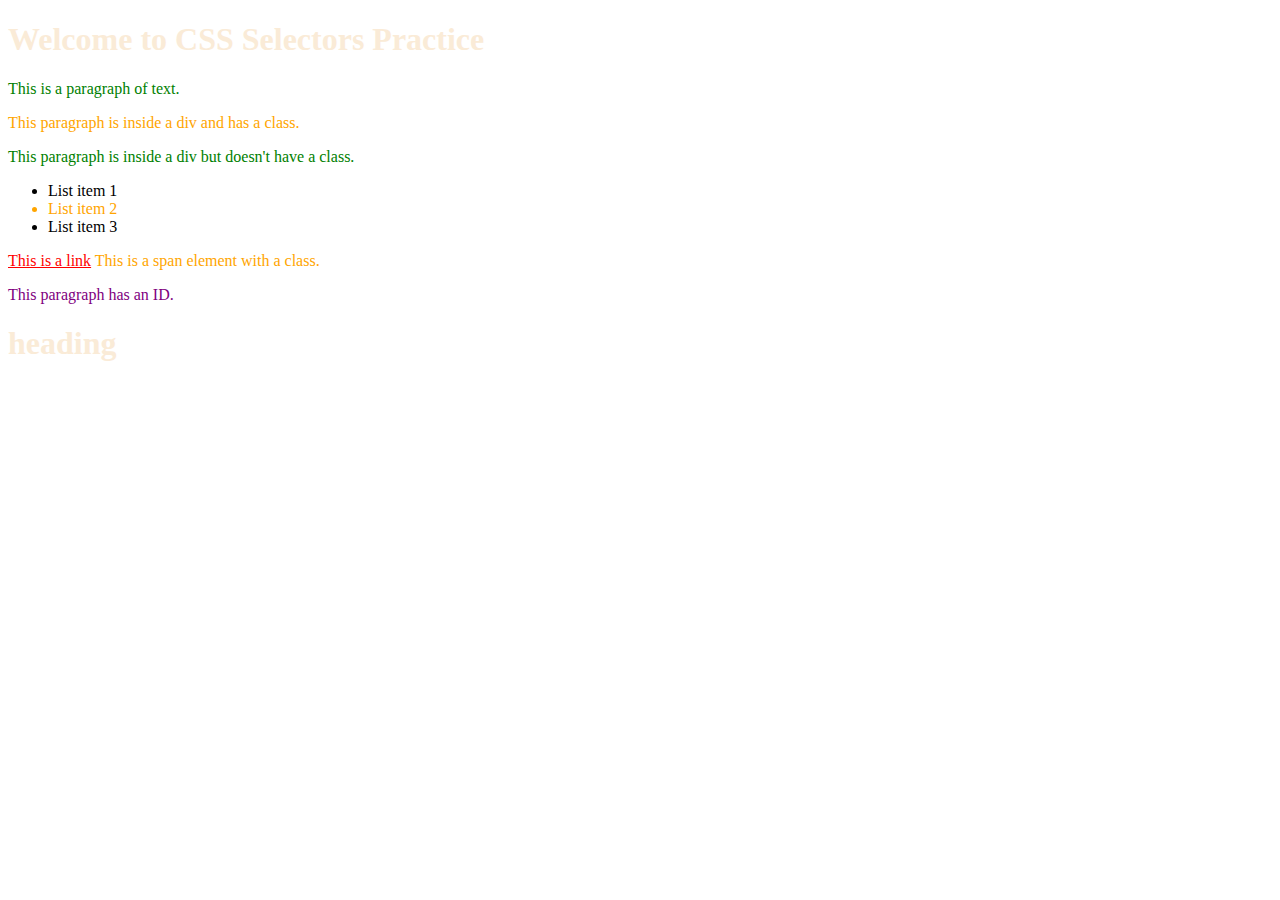
<file: 234567/assignments/index.html>
<!DOCTYPE html>
<html lang="en">
<head>
    <meta charset="UTF-8">
    <meta name="viewport" content="width=device-width, initial-scale=1.0">
    <title>CSS Selectors Practice</title>
    <link rel="stylesheet" href="style.css">
</head>
<body>
    <h1>Welcome to CSS Selectors Practice</h1>

    <p>This is a paragraph of text.</p>

    <div>
        <p class="highlight">This paragraph is inside a div and has a class.</p>
        <p>This paragraph is inside a div but doesn't have a class.</p>
    </div>

    <ul>
        <li>List item 1</li>
        <li class="highlight">List item 2</li>
        <li>List item 3</li>
    </ul>

    <a href="#">This is a link</a>

    <span class="highlight">This is a span element with a class.</span>

    <p id="unique">This paragraph has an ID.</p>
    <h1>heading</h1>
</body>
</html>
</file>
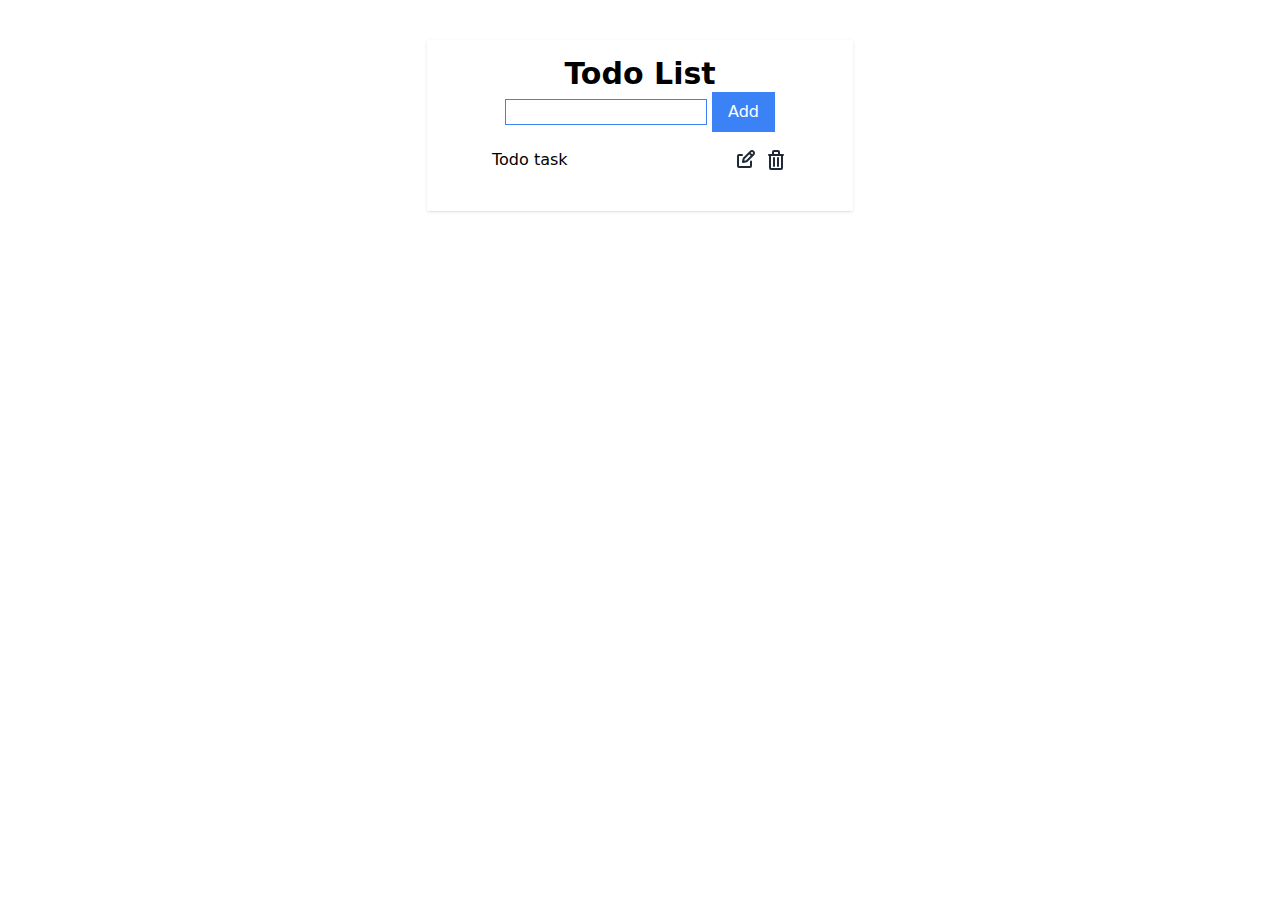
<file: Project/src/index.html>
<!DOCTYPE html>
<html lang="en">
    <head>
        <meta charset="UTF-8" />
        <meta name="viewport" content="width=device-width, initial-scale=1.0" />
        <title>Todo Project</title>
        <link rel="stylesheet" href="output.css" />
    </head>
    <body>
        <section class="text-center mt-10 mx-auto p-4 shadow w-1/3">
            <h1 class="text-3xl font-semibold">Todo List</h1>
            <form id="form">
                <input type="text" id="todo" class="border border-blue-500" />
                <button id="btn" class="bg-blue-500 text-white px-4 py-2">Add</button>
            </form>

            <div class="py-4" id="todo-container">
                <div class="w-3/4 mx-auto flex justify-between">
                    <p>Todo task</p>
                    <div>
                        <button id="edit">
                            <svg
                                class="w-6 h-6 text-gray-800 dark:text-white"
                                aria-hidden="true"
                                xmlns="http://www.w3.org/2000/svg"
                                width="24"
                                height="24"
                                fill="none"
                                viewBox="0 0 24 24"
                            >
                                <path
                                    stroke="currentColor"
                                    stroke-linecap="round"
                                    stroke-linejoin="round"
                                    stroke-width="2"
                                    d="m14.304 4.844 2.852 2.852M7 7H4a1 1 0 0 0-1 1v10a1 1 0 0 0 1 1h11a1 1 0 0 0 1-1v-4.5m2.409-9.91a2.017 2.017 0 0 1 0 2.853l-6.844 6.844L8 14l.713-3.565 6.844-6.844a2.015 2.015 0 0 1 2.852 0Z"
                                />
                            </svg>
                        </button>
                        <button id="delete">
                            <svg
                                class="w-6 h-6 text-gray-800 dark:text-white"
                                aria-hidden="true"
                                xmlns="http://www.w3.org/2000/svg"
                                width="24"
                                height="24"
                                fill="none"
                                viewBox="0 0 24 24"
                            >
                                <path
                                    stroke="currentColor"
                                    stroke-linecap="round"
                                    stroke-linejoin="round"
                                    stroke-width="2"
                                    d="M5 7h14m-9 3v8m4-8v8M10 3h4a1 1 0 0 1 1 1v3H9V4a1 1 0 0 1 1-1ZM6 7h12v13a1 1 0 0 1-1 1H7a1 1 0 0 1-1-1V7Z"
                                />
                            </svg>
                        </button>
                    </div>
                </div>
            </div>
        </section>
        <script src="script.js"></script>
    </body>
</html>
</file>
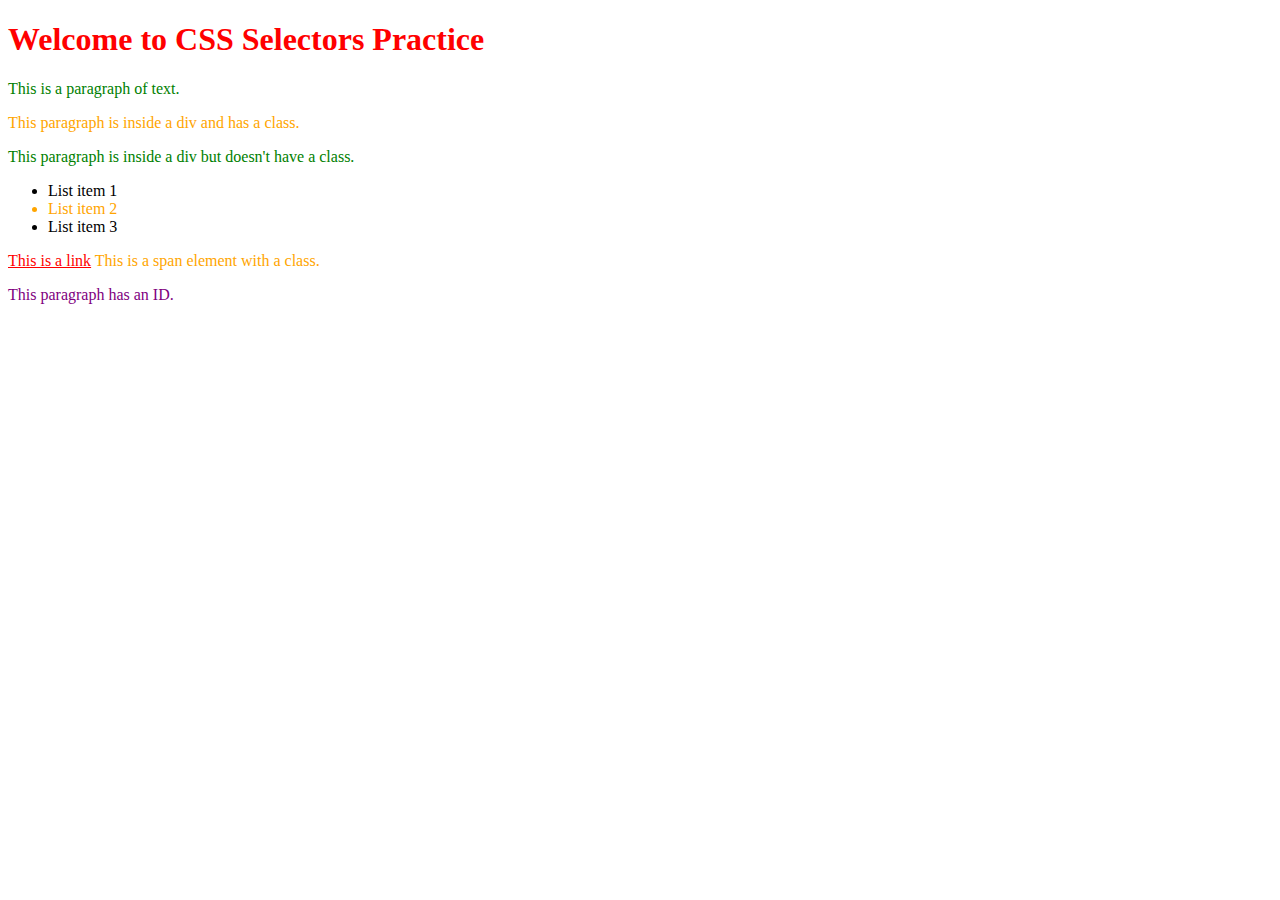
<file: 24072301/Assignments/CSS_Selectors_Assignment/index.html>
<!DOCTYPE html>
<html lang="en">
<head>
    <meta charset="UTF-8">
    <meta name="viewport" content="width=device-width, initial-scale=1.0">
    <title>CSS Selectors Practice</title>
    <link rel="stylesheet" href="styles.css">
</head>
<body>
    <h1>Welcome to CSS Selectors Practice</h1>

    <p>This is a paragraph of text.</p>

    <div>
        <p class="highlight">This paragraph is inside a div and has a class.</p>
        <p>This paragraph is inside a div but doesn't have a class.</p>
    </div>

    <ul>
        <li>List item 1</li>
        <li class="highlight">List item 2</li>
        <li>List item 3</li>
    </ul>

    <a href="#">This is a link</a>

    <span class="highlight">This is a span element with a class.</span>

    <p id="unique">This paragraph has an ID.</p>
</body>
</html>
</file>
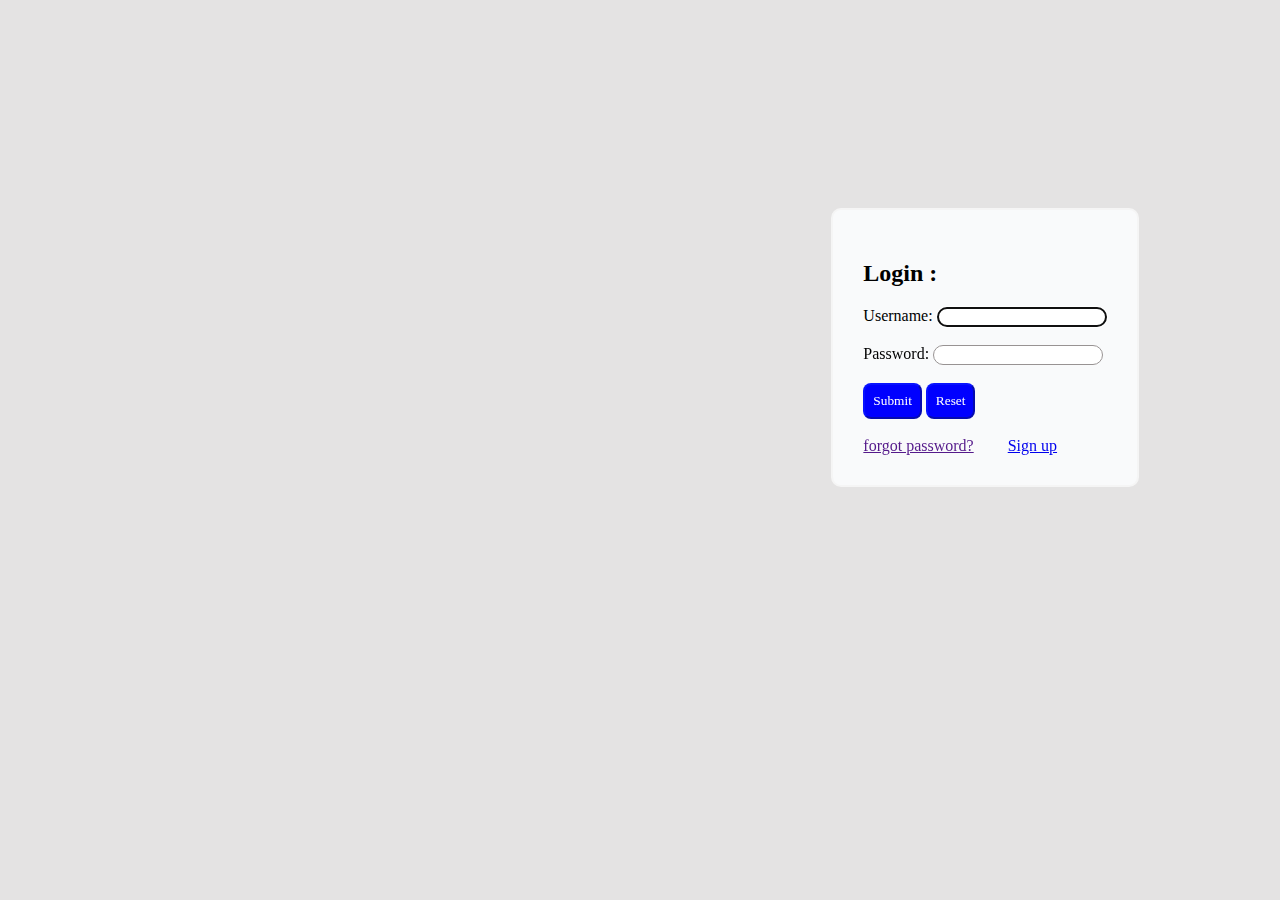
<file: 24072302/Assignment/css_selectors/index.html>
<!DOCTYPE html>
<html lang="en">
<head>
    <meta charset="UTF-8">
    <meta name="viewport" content="width=device-width, initial-scale=1.0">
    <title>Login form</title>
    <link rel="stylesheet" href="./style.css">
</head>
<body>
    <div id="login_form">
        <h2 class="login_heading">Login :</h2>
        <form action="../Registration_form/index.html" method="get">
            <label for="uname">Username:</label>
            <input type="text" required  class="textfields" autofocus id="uname"><br><br>
            <label for="pword">Password:</label>
            <input type="password" required class="textfields" id="pword"><br><br>
            <input type="submit" value="Submit">
            <input type="reset" value="Reset"><br><br>
            <a href="">forgot password?</a>
            <a href="../Registration_form/index.html"class="sign" target="_parent">Sign up</a>
        </form>
    <div>
</body>
</html>
</file>
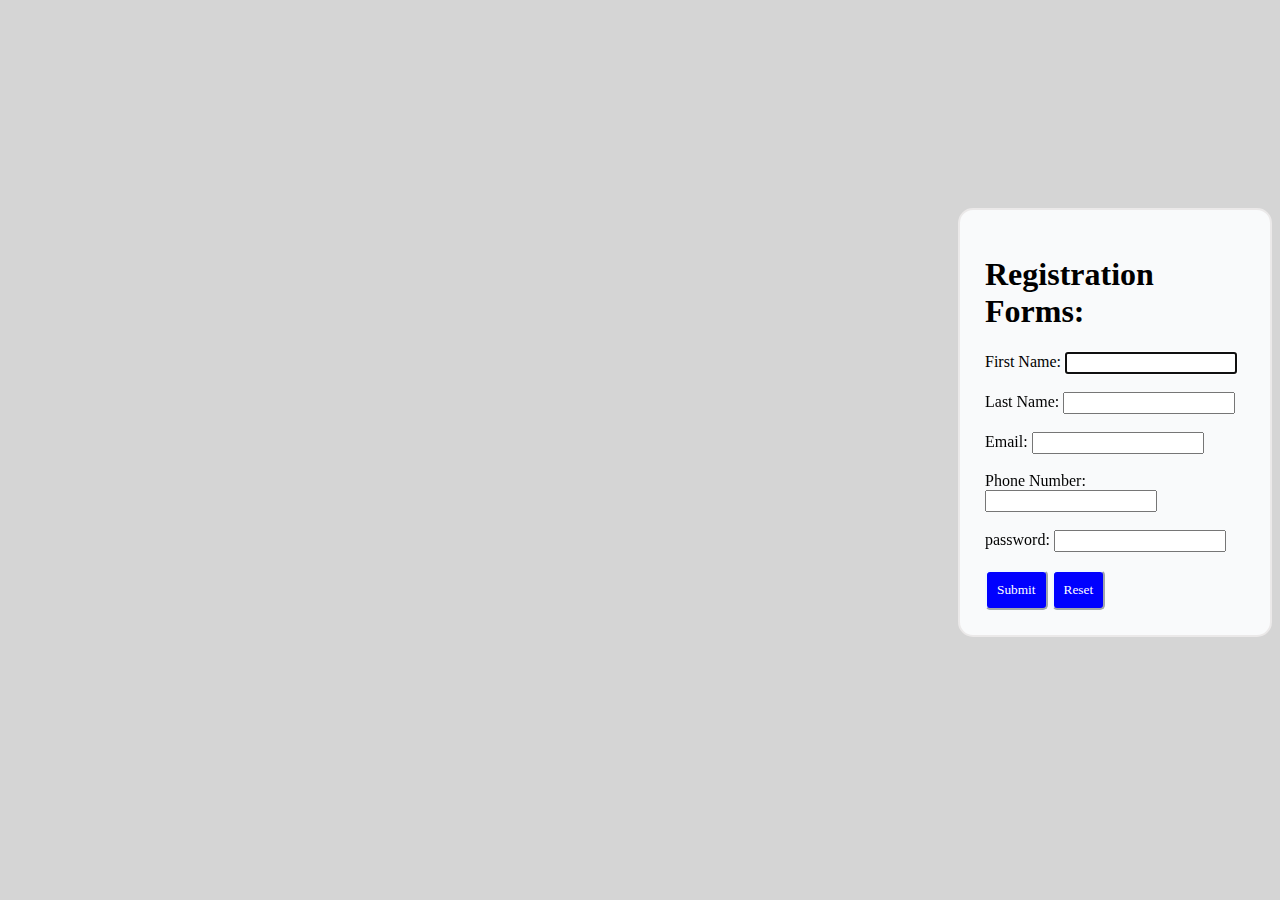
<file: 24072302/Assignment/Registration_form/index.html>
<!DOCTYPE html>
<html lang="en">
<head>
    <meta charset="UTF-8">
    <meta name="viewport" content="width=device-width, initial-scale=1.0">
    <title>Registration Form</title>
    <link rel="stylesheet" href="./style.css">
</head>
<body>
    <div id="Registration_form">
        <form action="../Registration_form/forms.html" class="reg_form" autocomplete="on" novalidate>
            <h1>Registration Forms:</h1>
            <label>First Name:</label>
            <input type="text" required autofocus><br><br>
            <label>Last Name:</label>
            <input type="text"><br><br>
            <label>Email:</label>
            <input type="email" required><br><br>
            <label for="">Phone Number:</label>
            <input type="tel" pattern="[0-9]{10}" required><br><br>
            <label>password:</label>
            <input type="password" required><br><br>
            <input type="submit">
            <input type="reset">
        </form>
    </div>
</body>
</html>
</file>
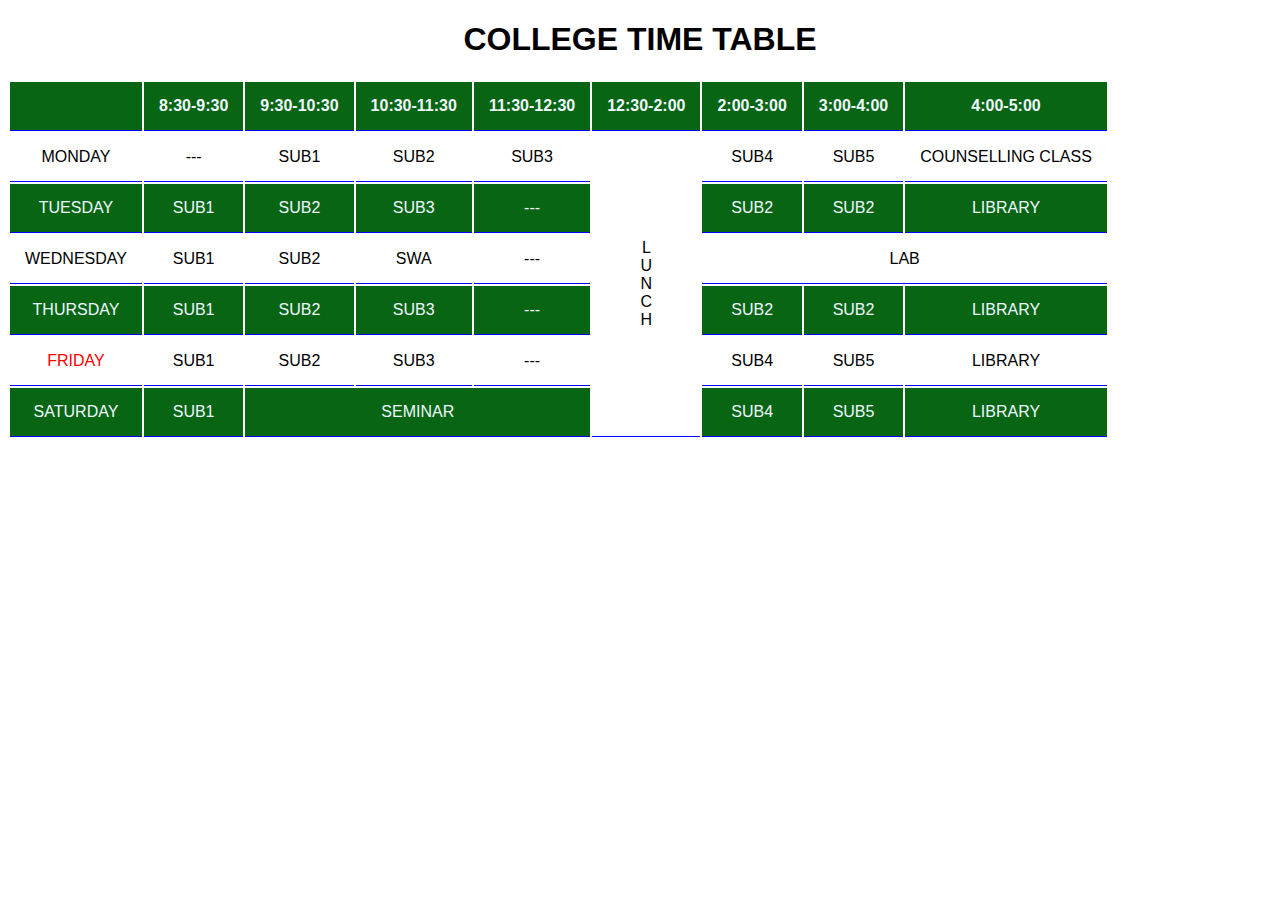
<file: 24072302/Assignment/table/index.html>
<!DOCTYPE html>
<html lang="en">
<head>
    <meta charset="UTF-8">
    <meta name="viewport" content="width=device-width, initial-scale=1.0">
    <title>Document</title>
</head>
<body>
    <h1>COLLEGE TIME TABLE</h1>
    <table>
        <thead>
            <tr>
                <th></th>
                <th>8:30-9:30</th>
                <th>9:30-10:30</th>
                <th>10:30-11:30</th>
                <th>11:30-12:30</th>
                <th rowspan="6">12:30-2:00</th>
                <th>2:00-3:00</th>
                <th>3:00-4:00</th>
                <th colspan="2">4:00-5:00</th>
            </tr>
        </thead>
        <tbody >
            <tr>
                <td>MONDAY</td>
                <td>---</td>
                <td>SUB1</td>
                <td>SUB2</td>
                <td>SUB3</td>
                <td rowspan="6" id="lunch">L<br>U<br>N<br>C<br>H</td>
                <td>SUB4</td>
                <td>SUB5</td>
                <td>COUNSELLING CLASS</td>
            </tr>
            <tr>
                <td>TUESDAY</td>
                <td>SUB1</td>
                <td>SUB2</td>
                <td>SUB3</td>
                <td>---</td>
                <td>SUB2</td>
                <td>SUB2</td>
                <td>LIBRARY</td>
            </tr>
            <tr>
                <td>WEDNESDAY</td>
                <td>SUB1</td>
                <td>SUB2</td>
                <td>SWA</td>
                <td>---</td>
                <td colspan="4">LAB</td>
            </tr>
            <tr>
                <td>THURSDAY</td>
                <td>SUB1</td>
                <td>SUB2</td>
                <td>SUB3</td>
                <td>---</td>
                <td>SUB2</td>
                <td>SUB2</td>
                <td>LIBRARY</td>
            </tr>
            <tr>
                <td style="color:red;">FRIDAY</td>
                <td>SUB1</td>
                <td>SUB2</td>
                <td>SUB3</td>
                <td>---</td>
                <td>SUB4</td>
                <td>SUB5</td>
                <td>LIBRARY</td>
            </tr>
            <tr>
                <td>SATURDAY</td>
                <td>SUB1</td>
                <td colspan="3">SEMINAR</td>
                <td>SUB4</td>
                <td>SUB5</td>
                <td>LIBRARY</td>
            </tr>
        </tbody>
    </table>
    <style>
        body{
            size:125%;
            font-family: 'Segoe UI', Tahoma, Geneva, Verdana, sans-serif;
        }
        h1{
            text-align: center;
        }
        table{
            text-align: center;
            margin: 0;
            padding: 0;
        }
        table tr>th,td{
            padding: 15px;
        }
        table tr>th,td{
            border-bottom: 1px solid blue;
        }
        th,tr:nth-child(even){
            background-color: rgb(7, 101, 19);
            color: aliceblue;
        }
        tr:hover{
            background-color: aqua;
        }
        table>thead>tr>th:hover{
            background-color: aqua;
        }
        table>tbody>tr>td:hover{
            background-color: aqua;
        }
        #lunch:hover{
            background-color: aqua;
        }
    </style>
</body>
</html>
</file>
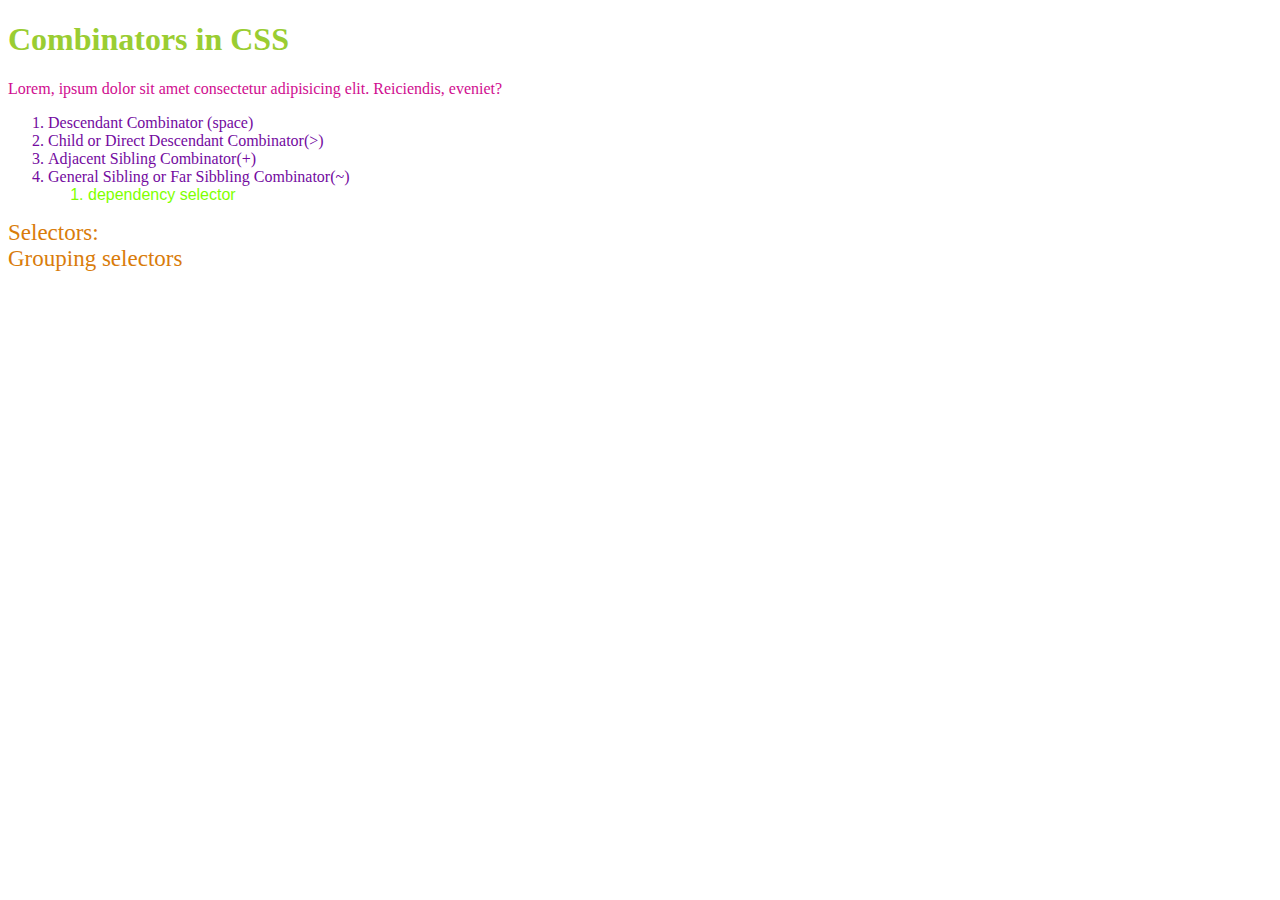
<file: 24072302/Practice/css_combinators/index.html>
<!DOCTYPE html>
<html lang="en">
<head>
    <meta charset="UTF-8">
    <meta name="viewport" content="width=device-width, initial-scale=1.0">
    <title>Document</title>
    <link rel="stylesheet" href="./style.css">
</head>
<body class="sandrayya">
    <h1>Combinators in CSS</h1>
    <p>Lorem, ipsum dolor sit amet consectetur adipisicing elit. Reiciendis, eveniet?</p>
    <ol>
        <li>Descendant Combinator (space)</li>
        <li>Child or Direct Descendant Combinator(>)</li>
        <li>Adjacent Sibling Combinator(+)</li>
        <li>General Sibling or Far Sibbling Combinator(~)</li>
        <ol>
            <li>dependency selector</li>
        </ol>
    </ol>
    <li>Selectors:</li>
    <li>Grouping selectors</li>
</body>
</html>
</file>
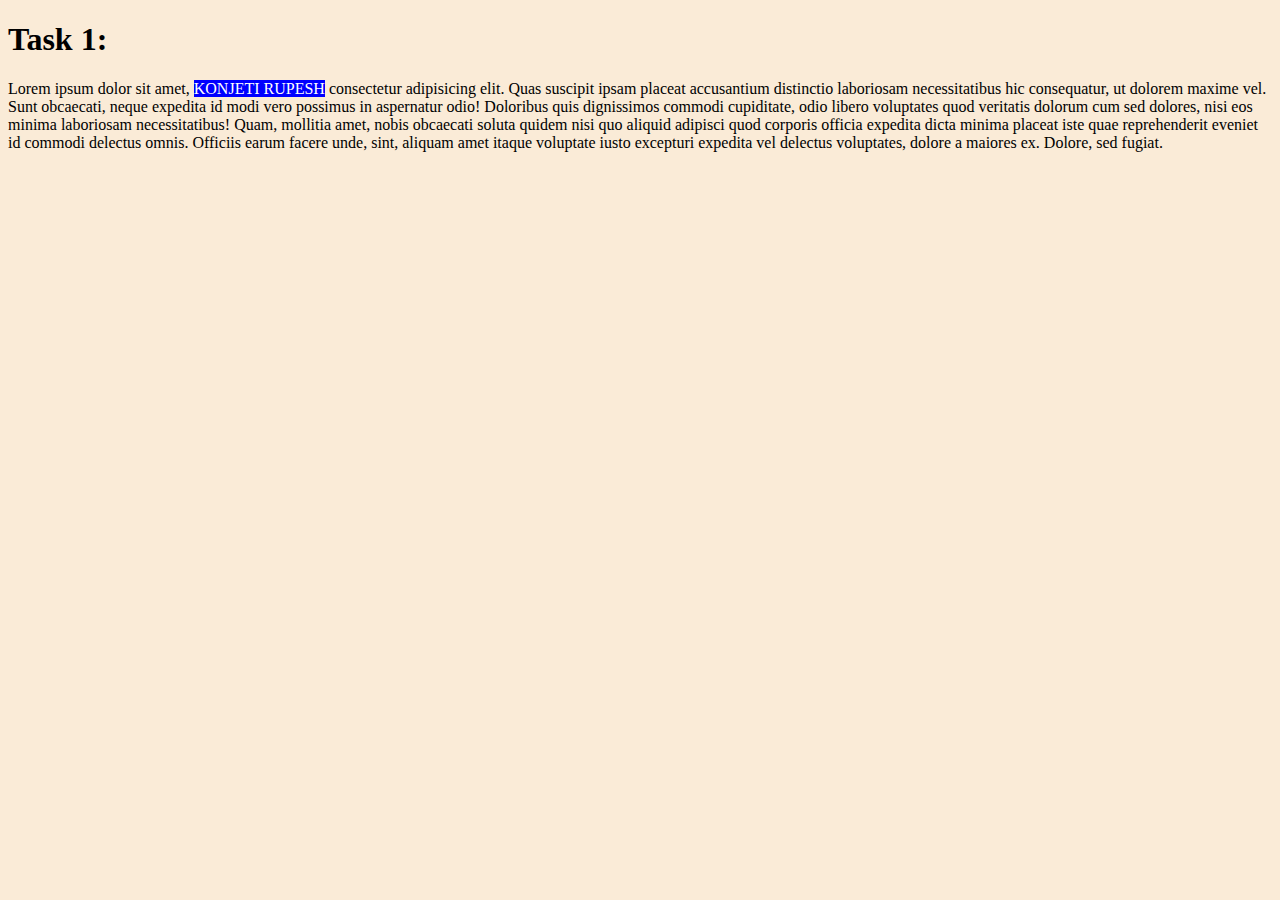
<file: 24072302/Task/Task1/index.html>
<!DOCTYPE html>
<html lang="en">
<head>
    <meta charset="UTF-8">
    <meta name="viewport" content="width=device-width, initial-scale=1.0">
    <title>Document</title>
    <link rel="stylesheet" href="style.css">
</head>
<body>
    <h1>Task 1:</h1>
    <p class="container">Lorem ipsum dolor sit amet, <span>KONJETI RUPESH</span> consectetur adipisicing elit. Quas suscipit ipsam placeat accusantium distinctio laboriosam necessitatibus hic consequatur, ut dolorem maxime vel. Sunt obcaecati, neque expedita id modi vero possimus in aspernatur odio! Doloribus quis dignissimos commodi cupiditate, odio libero voluptates quod veritatis dolorum cum sed dolores, nisi eos minima laboriosam necessitatibus! Quam, mollitia amet, nobis obcaecati soluta quidem nisi quo aliquid adipisci quod corporis officia expedita dicta minima placeat iste quae reprehenderit eveniet id commodi delectus omnis. Officiis earum facere unde, sint, aliquam amet itaque voluptate iusto excepturi expedita vel delectus voluptates, dolore a maiores ex. Dolore, sed fugiat.</p>
</body>
</html>
</file>
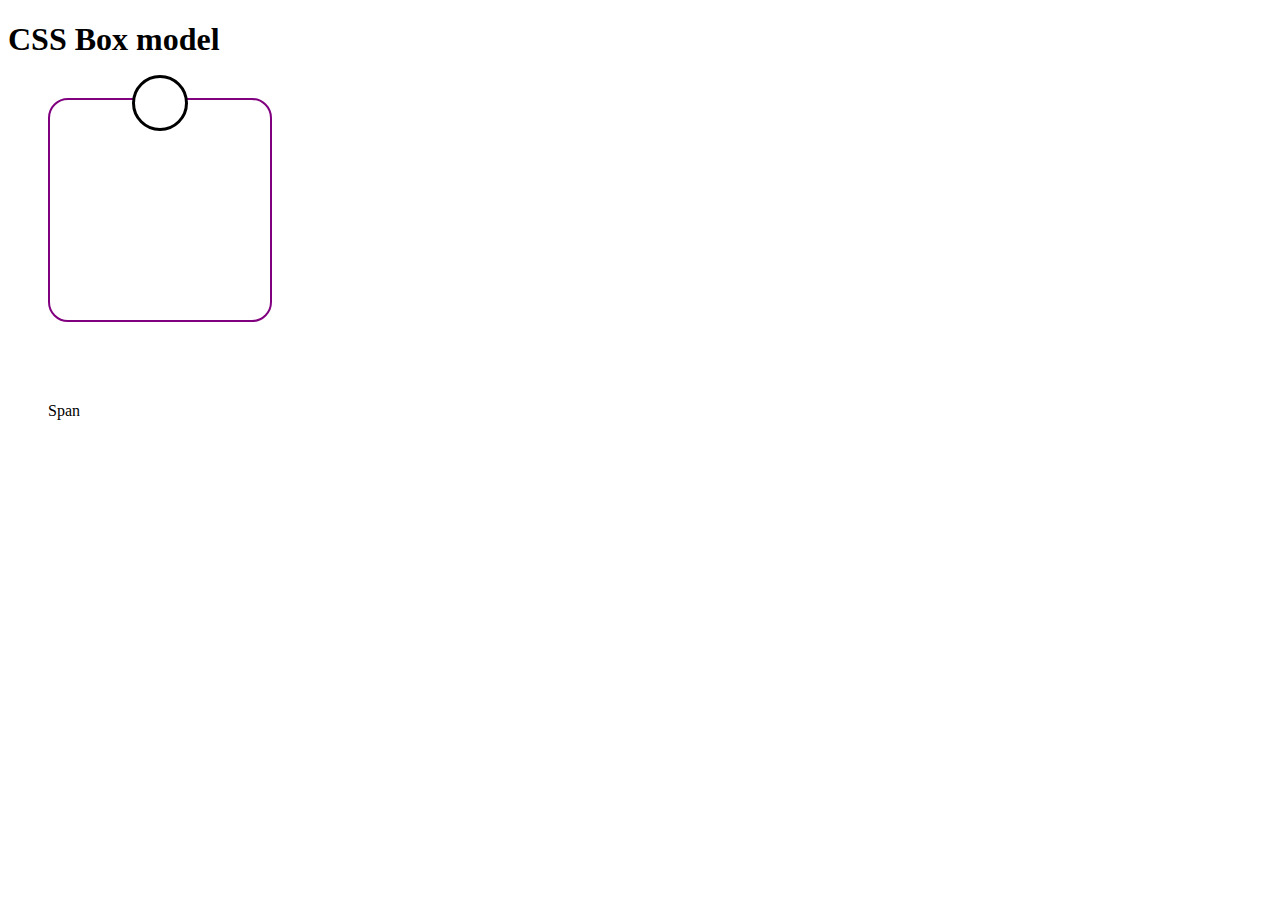
<file: css/boxmodel.html>
<!DOCTYPE html>
<html lang="en">
<head>
    <meta charset="UTF-8">
    <meta name="viewport" content="width=device-width, initial-scale=1.0">
    <title>CSS Box Model</title>
    <link rel="stylesheet" href="boxmodel.css">
</head>
<body>
    <h1>CSS Box model</h1>

    <div class="box">
        
        <div class="inner-box">

        </div>
    </div>

    <span class="box2">Span</span>
</body>
</html>
</file>
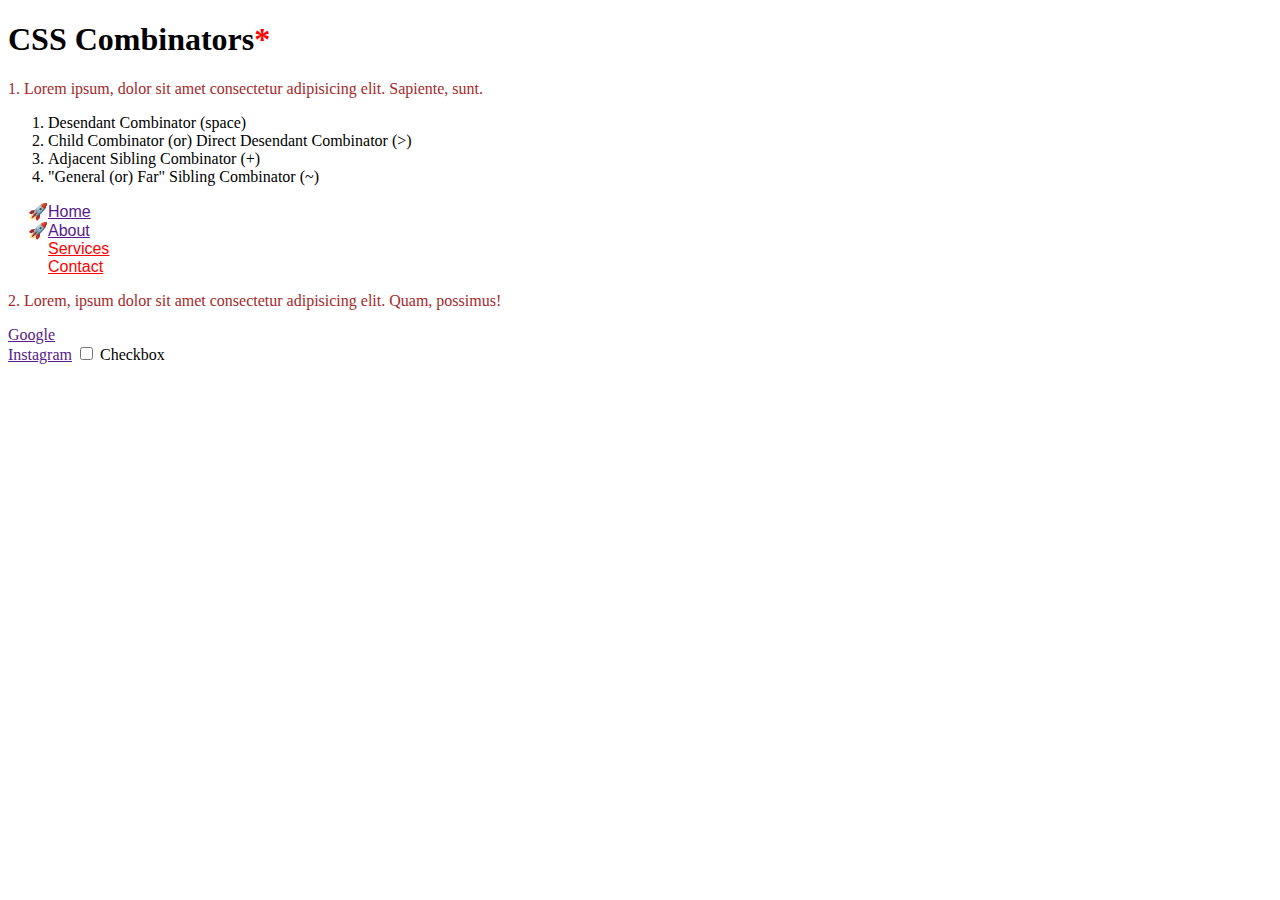
<file: css/combinators.html>
<!DOCTYPE html>
<html lang="en">
<head>
    <meta charset="UTF-8">
    <meta name="viewport" content="width=device-width, initial-scale=1.0">
    <title>CSS Combinators</title>
    <link rel="stylesheet" href="combinators.css">
</head>
<body>
    <h1 class="color">CSS Combinators</h1>
    <p>1. Lorem ipsum, dolor sit amet consectetur adipisicing elit. Sapiente, sunt.</p>
    <ol>
        <li>Desendant Combinator (space)</li>
        <li>Child Combinator (or) Direct Desendant Combinator (>)</li>
        <li>Adjacent Sibling Combinator (+)</li>
        <li>"General (or) Far" Sibling Combinator (~)</li>
    </ol>

    <ul class="navbar">
        <li><a href="">Home</a></li>
        <li><a href="">About</a></li>
        <a href="">Services</a> <br>
        <a href="">Contact</a>
    </ul>

    <p>2. Lorem, ipsum dolor sit amet consectetur adipisicing elit. Quam, possimus!</p>

    <a href="">Google</a> <br>
    <a href="">Instagram</a>

    <input type="checkbox" name="checkbox" id="checkbox">
    <label for="checkbox">Checkbox</label>
</body>
</html>
</file>
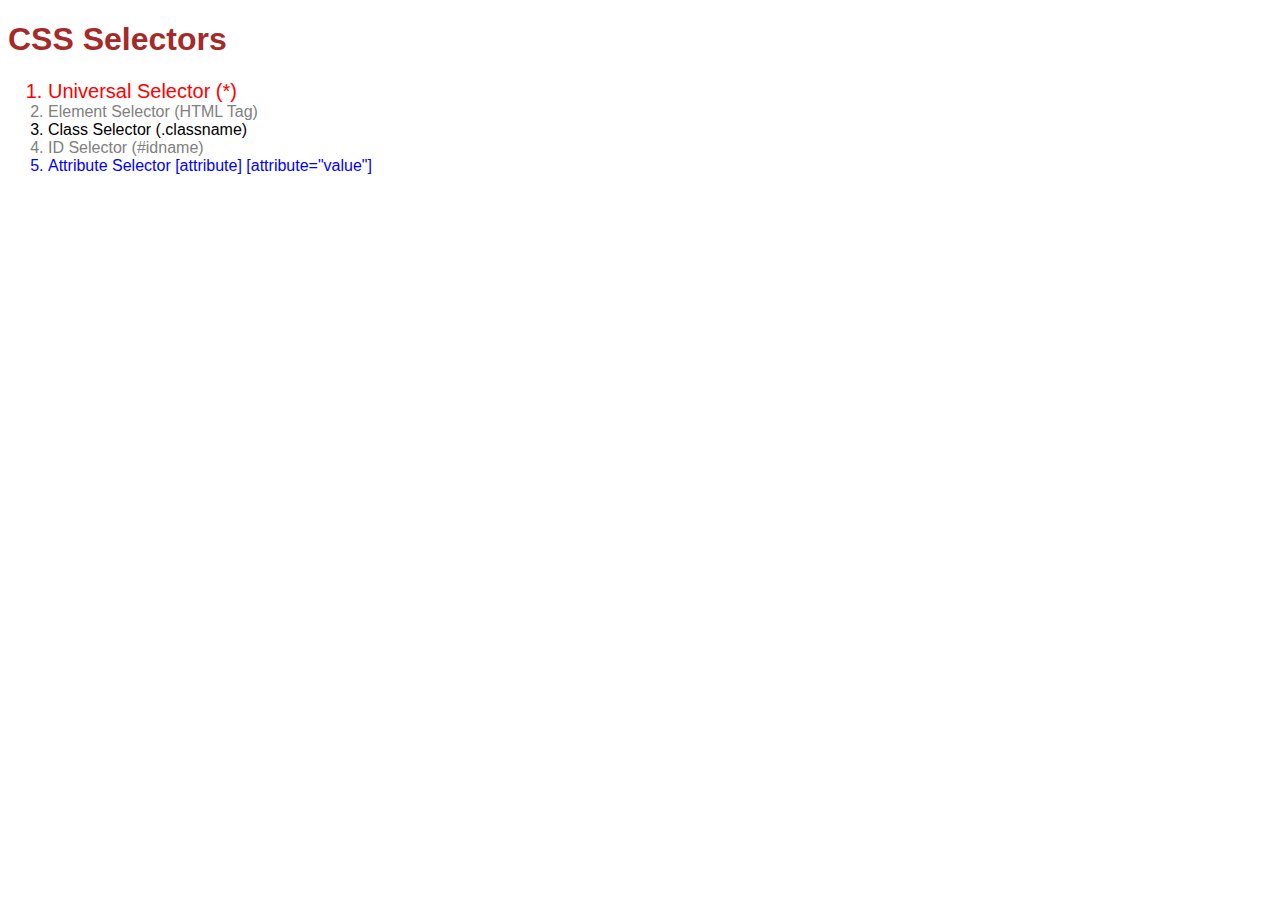
<file: css/css.html>
<!DOCTYPE html>
<html lang="en">
<head>
    <meta charset="UTF-8">
    <meta name="viewport" content="width=device-width, initial-scale=1.0">
    <title>Cascading Style Sheet</title>
    <link rel="stylesheet" href="style.css">
</head>
<body>
    <h1>CSS Selectors</h1>

    <ol>
        <li class="listitems lifont">Universal Selector (*)</li>
        <li class="listitems" id="newcolor">Element Selector (HTML Tag)</li>
        <li data-selector="class">Class Selector (.classname)</li>
        <li id="newcolor">ID Selector (#idname)</li>
        <li data-selector="attr">
            Attribute Selector
            [attribute]
            [attribute="value"]
        </li>
    </ol>
</body>
</html>
</file>
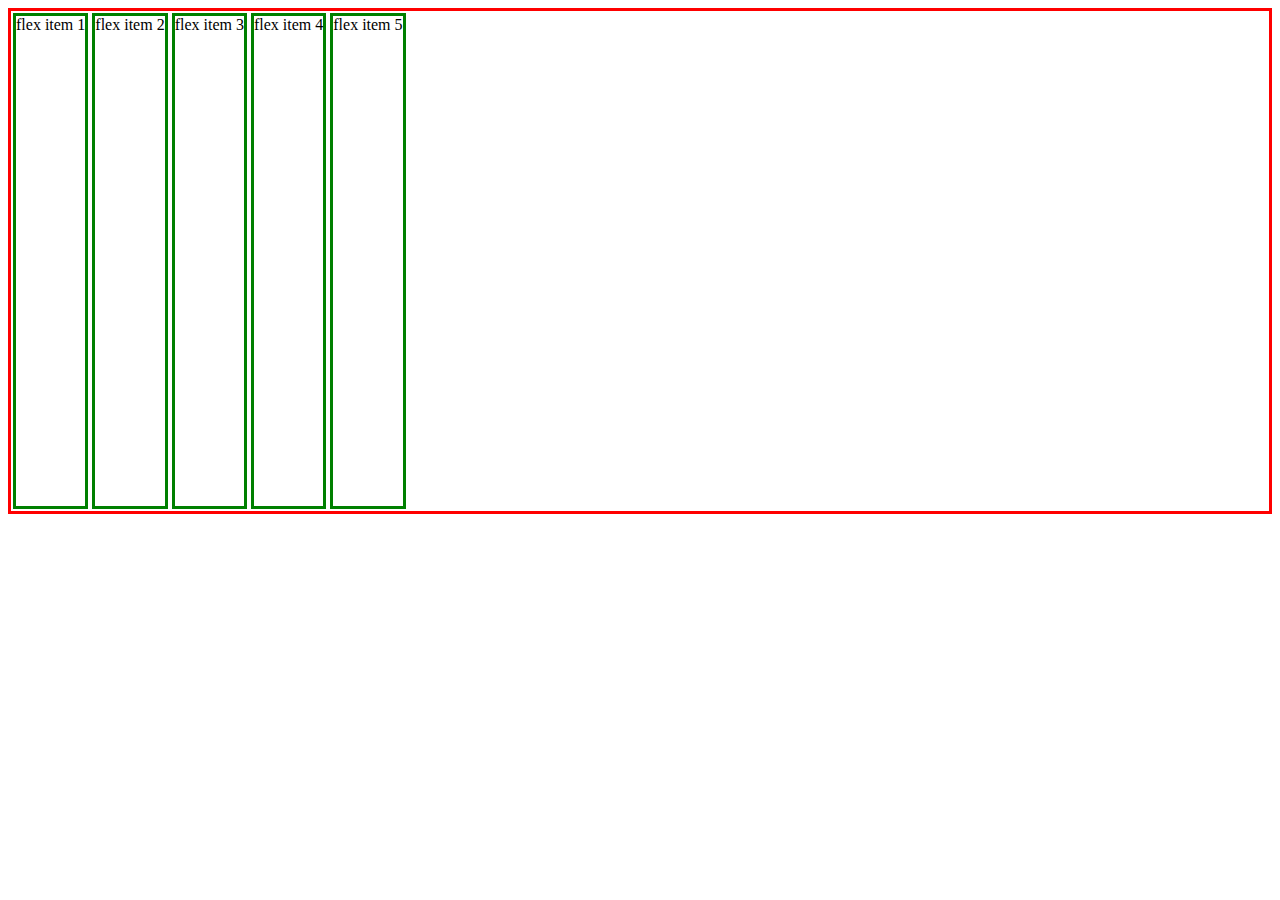
<file: css/flex.html>
<!DOCTYPE html>
<html lang="en">
<head>
    <meta charset="UTF-8">
    <meta name="viewport" content="width=device-width, initial-scale=1.0">
    <title>CSS Flexbox</title>
    <link rel="stylesheet" href="flex.css">
</head>
<body>
    <div class="flex-container">
        <div class="flex-item flex-item-1">flex item 1</div>
        <div class="flex-item flex-item-2">flex item 2</div>
        <div class="flex-item flex-item-3">flex item 3</div>
        <div class="flex-item flex-item-4">flex item 4</div>
        <div class="flex-item flex-item-5">flex item 5</div>
        <!-- <div class="flex-item flex-item-6">flex item 6</div>
        <div class="flex-item flex-item-7">flex item 7</div>
        <div class="flex-item flex-item-8">flex item 8</div>
        <div class="flex-item flex-item-9">flex item 9</div>
        <div class="flex-item flex-item-10">flex item 10</div> -->
    </div>
</body>
</html>
</file>
<file: 234567/assignments/style.css>
h1{
    color: blue;
}
p{
    color: green;
}
.highlight{
    color: orange;
}
#unique{
    color: purple;
}
h1,a{
   color: red;
}
h1{
    color: antiquewhite;
}
</file>
<file: Project/src/output.css>
*, ::before, ::after {
  --tw-border-spacing-x: 0;
  --tw-border-spacing-y: 0;
  --tw-translate-x: 0;
  --tw-translate-y: 0;
  --tw-rotate: 0;
  --tw-skew-x: 0;
  --tw-skew-y: 0;
  --tw-scale-x: 1;
  --tw-scale-y: 1;
  --tw-pan-x:  ;
  --tw-pan-y:  ;
  --tw-pinch-zoom:  ;
  --tw-scroll-snap-strictness: proximity;
  --tw-gradient-from-position:  ;
  --tw-gradient-via-position:  ;
  --tw-gradient-to-position:  ;
  --tw-ordinal:  ;
  --tw-slashed-zero:  ;
  --tw-numeric-figure:  ;
  --tw-numeric-spacing:  ;
  --tw-numeric-fraction:  ;
  --tw-ring-inset:  ;
  --tw-ring-offset-width: 0px;
  --tw-ring-offset-color: #fff;
  --tw-ring-color: rgb(59 130 246 / 0.5);
  --tw-ring-offset-shadow: 0 0 #0000;
  --tw-ring-shadow: 0 0 #0000;
  --tw-shadow: 0 0 #0000;
  --tw-shadow-colored: 0 0 #0000;
  --tw-blur:  ;
  --tw-brightness:  ;
  --tw-contrast:  ;
  --tw-grayscale:  ;
  --tw-hue-rotate:  ;
  --tw-invert:  ;
  --tw-saturate:  ;
  --tw-sepia:  ;
  --tw-drop-shadow:  ;
  --tw-backdrop-blur:  ;
  --tw-backdrop-brightness:  ;
  --tw-backdrop-contrast:  ;
  --tw-backdrop-grayscale:  ;
  --tw-backdrop-hue-rotate:  ;
  --tw-backdrop-invert:  ;
  --tw-backdrop-opacity:  ;
  --tw-backdrop-saturate:  ;
  --tw-backdrop-sepia:  ;
  --tw-contain-size:  ;
  --tw-contain-layout:  ;
  --tw-contain-paint:  ;
  --tw-contain-style:  ;
}

::backdrop {
  --tw-border-spacing-x: 0;
  --tw-border-spacing-y: 0;
  --tw-translate-x: 0;
  --tw-translate-y: 0;
  --tw-rotate: 0;
  --tw-skew-x: 0;
  --tw-skew-y: 0;
  --tw-scale-x: 1;
  --tw-scale-y: 1;
  --tw-pan-x:  ;
  --tw-pan-y:  ;
  --tw-pinch-zoom:  ;
  --tw-scroll-snap-strictness: proximity;
  --tw-gradient-from-position:  ;
  --tw-gradient-via-position:  ;
  --tw-gradient-to-position:  ;
  --tw-ordinal:  ;
  --tw-slashed-zero:  ;
  --tw-numeric-figure:  ;
  --tw-numeric-spacing:  ;
  --tw-numeric-fraction:  ;
  --tw-ring-inset:  ;
  --tw-ring-offset-width: 0px;
  --tw-ring-offset-color: #fff;
  --tw-ring-color: rgb(59 130 246 / 0.5);
  --tw-ring-offset-shadow: 0 0 #0000;
  --tw-ring-shadow: 0 0 #0000;
  --tw-shadow: 0 0 #0000;
  --tw-shadow-colored: 0 0 #0000;
  --tw-blur:  ;
  --tw-brightness:  ;
  --tw-contrast:  ;
  --tw-grayscale:  ;
  --tw-hue-rotate:  ;
  --tw-invert:  ;
  --tw-saturate:  ;
  --tw-sepia:  ;
  --tw-drop-shadow:  ;
  --tw-backdrop-blur:  ;
  --tw-backdrop-brightness:  ;
  --tw-backdrop-contrast:  ;
  --tw-backdrop-grayscale:  ;
  --tw-backdrop-hue-rotate:  ;
  --tw-backdrop-invert:  ;
  --tw-backdrop-opacity:  ;
  --tw-backdrop-saturate:  ;
  --tw-backdrop-sepia:  ;
  --tw-contain-size:  ;
  --tw-contain-layout:  ;
  --tw-contain-paint:  ;
  --tw-contain-style:  ;
}

/*
! tailwindcss v3.4.14 | MIT License | https://tailwindcss.com
*/

/*
1. Prevent padding and border from affecting element width. (https://github.com/mozdevs/cssremedy/issues/4)
2. Allow adding a border to an element by just adding a border-width. (https://github.com/tailwindcss/tailwindcss/pull/116)
*/

*,
::before,
::after {
  box-sizing: border-box;
  /* 1 */
  border-width: 0;
  /* 2 */
  border-style: solid;
  /* 2 */
  border-color: #e5e7eb;
  /* 2 */
}

::before,
::after {
  --tw-content: '';
}

/*
1. Use a consistent sensible line-height in all browsers.
2. Prevent adjustments of font size after orientation changes in iOS.
3. Use a more readable tab size.
4. Use the user's configured `sans` font-family by default.
5. Use the user's configured `sans` font-feature-settings by default.
6. Use the user's configured `sans` font-variation-settings by default.
7. Disable tap highlights on iOS
*/

html,
:host {
  line-height: 1.5;
  /* 1 */
  -webkit-text-size-adjust: 100%;
  /* 2 */
  -moz-tab-size: 4;
  /* 3 */
  -o-tab-size: 4;
     tab-size: 4;
  /* 3 */
  font-family: ui-sans-serif, system-ui, sans-serif, "Apple Color Emoji", "Segoe UI Emoji", "Segoe UI Symbol", "Noto Color Emoji";
  /* 4 */
  font-feature-settings: normal;
  /* 5 */
  font-variation-settings: normal;
  /* 6 */
  -webkit-tap-highlight-color: transparent;
  /* 7 */
}

/*
1. Remove the margin in all browsers.
2. Inherit line-height from `html` so users can set them as a class directly on the `html` element.
*/

body {
  margin: 0;
  /* 1 */
  line-height: inherit;
  /* 2 */
}

/*
1. Add the correct height in Firefox.
2. Correct the inheritance of border color in Firefox. (https://bugzilla.mozilla.org/show_bug.cgi?id=190655)
3. Ensure horizontal rules are visible by default.
*/

hr {
  height: 0;
  /* 1 */
  color: inherit;
  /* 2 */
  border-top-width: 1px;
  /* 3 */
}

/*
Add the correct text decoration in Chrome, Edge, and Safari.
*/

abbr:where([title]) {
  -webkit-text-decoration: underline dotted;
          text-decoration: underline dotted;
}

/*
Remove the default font size and weight for headings.
*/

h1,
h2,
h3,
h4,
h5,
h6 {
  font-size: inherit;
  font-weight: inherit;
}

/*
Reset links to optimize for opt-in styling instead of opt-out.
*/

a {
  color: inherit;
  text-decoration: inherit;
}

/*
Add the correct font weight in Edge and Safari.
*/

b,
strong {
  font-weight: bolder;
}

/*
1. Use the user's configured `mono` font-family by default.
2. Use the user's configured `mono` font-feature-settings by default.
3. Use the user's configured `mono` font-variation-settings by default.
4. Correct the odd `em` font sizing in all browsers.
*/

code,
kbd,
samp,
pre {
  font-family: ui-monospace, SFMono-Regular, Menlo, Monaco, Consolas, "Liberation Mono", "Courier New", monospace;
  /* 1 */
  font-feature-settings: normal;
  /* 2 */
  font-variation-settings: normal;
  /* 3 */
  font-size: 1em;
  /* 4 */
}

/*
Add the correct font size in all browsers.
*/

small {
  font-size: 80%;
}

/*
Prevent `sub` and `sup` elements from affecting the line height in all browsers.
*/

sub,
sup {
  font-size: 75%;
  line-height: 0;
  position: relative;
  vertical-align: baseline;
}

sub {
  bottom: -0.25em;
}

sup {
  top: -0.5em;
}

/*
1. Remove text indentation from table contents in Chrome and Safari. (https://bugs.chromium.org/p/chromium/issues/detail?id=999088, https://bugs.webkit.org/show_bug.cgi?id=201297)
2. Correct table border color inheritance in all Chrome and Safari. (https://bugs.chromium.org/p/chromium/issues/detail?id=935729, https://bugs.webkit.org/show_bug.cgi?id=195016)
3. Remove gaps between table borders by default.
*/

table {
  text-indent: 0;
  /* 1 */
  border-color: inherit;
  /* 2 */
  border-collapse: collapse;
  /* 3 */
}

/*
1. Change the font styles in all browsers.
2. Remove the margin in Firefox and Safari.
3. Remove default padding in all browsers.
*/

button,
input,
optgroup,
select,
textarea {
  font-family: inherit;
  /* 1 */
  font-feature-settings: inherit;
  /* 1 */
  font-variation-settings: inherit;
  /* 1 */
  font-size: 100%;
  /* 1 */
  font-weight: inherit;
  /* 1 */
  line-height: inherit;
  /* 1 */
  letter-spacing: inherit;
  /* 1 */
  color: inherit;
  /* 1 */
  margin: 0;
  /* 2 */
  padding: 0;
  /* 3 */
}

/*
Remove the inheritance of text transform in Edge and Firefox.
*/

button,
select {
  text-transform: none;
}

/*
1. Correct the inability to style clickable types in iOS and Safari.
2. Remove default button styles.
*/

button,
input:where([type='button']),
input:where([type='reset']),
input:where([type='submit']) {
  -webkit-appearance: button;
  /* 1 */
  background-color: transparent;
  /* 2 */
  background-image: none;
  /* 2 */
}

/*
Use the modern Firefox focus style for all focusable elements.
*/

:-moz-focusring {
  outline: auto;
}

/*
Remove the additional `:invalid` styles in Firefox. (https://github.com/mozilla/gecko-dev/blob/2f9eacd9d3d995c937b4251a5557d95d494c9be1/layout/style/res/forms.css#L728-L737)
*/

:-moz-ui-invalid {
  box-shadow: none;
}

/*
Add the correct vertical alignment in Chrome and Firefox.
*/

progress {
  vertical-align: baseline;
}

/*
Correct the cursor style of increment and decrement buttons in Safari.
*/

::-webkit-inner-spin-button,
::-webkit-outer-spin-button {
  height: auto;
}

/*
1. Correct the odd appearance in Chrome and Safari.
2. Correct the outline style in Safari.
*/

[type='search'] {
  -webkit-appearance: textfield;
  /* 1 */
  outline-offset: -2px;
  /* 2 */
}

/*
Remove the inner padding in Chrome and Safari on macOS.
*/

::-webkit-search-decoration {
  -webkit-appearance: none;
}

/*
1. Correct the inability to style clickable types in iOS and Safari.
2. Change font properties to `inherit` in Safari.
*/

::-webkit-file-upload-button {
  -webkit-appearance: button;
  /* 1 */
  font: inherit;
  /* 2 */
}

/*
Add the correct display in Chrome and Safari.
*/

summary {
  display: list-item;
}

/*
Removes the default spacing and border for appropriate elements.
*/

blockquote,
dl,
dd,
h1,
h2,
h3,
h4,
h5,
h6,
hr,
figure,
p,
pre {
  margin: 0;
}

fieldset {
  margin: 0;
  padding: 0;
}

legend {
  padding: 0;
}

ol,
ul,
menu {
  list-style: none;
  margin: 0;
  padding: 0;
}

/*
Reset default styling for dialogs.
*/

dialog {
  padding: 0;
}

/*
Prevent resizing textareas horizontally by default.
*/

textarea {
  resize: vertical;
}

/*
1. Reset the default placeholder opacity in Firefox. (https://github.com/tailwindlabs/tailwindcss/issues/3300)
2. Set the default placeholder color to the user's configured gray 400 color.
*/

input::-moz-placeholder, textarea::-moz-placeholder {
  opacity: 1;
  /* 1 */
  color: #9ca3af;
  /* 2 */
}

input::placeholder,
textarea::placeholder {
  opacity: 1;
  /* 1 */
  color: #9ca3af;
  /* 2 */
}

/*
Set the default cursor for buttons.
*/

button,
[role="button"] {
  cursor: pointer;
}

/*
Make sure disabled buttons don't get the pointer cursor.
*/

:disabled {
  cursor: default;
}

/*
1. Make replaced elements `display: block` by default. (https://github.com/mozdevs/cssremedy/issues/14)
2. Add `vertical-align: middle` to align replaced elements more sensibly by default. (https://github.com/jensimmons/cssremedy/issues/14#issuecomment-634934210)
   This can trigger a poorly considered lint error in some tools but is included by design.
*/

img,
svg,
video,
canvas,
audio,
iframe,
embed,
object {
  display: block;
  /* 1 */
  vertical-align: middle;
  /* 2 */
}

/*
Constrain images and videos to the parent width and preserve their intrinsic aspect ratio. (https://github.com/mozdevs/cssremedy/issues/14)
*/

img,
video {
  max-width: 100%;
  height: auto;
}

/* Make elements with the HTML hidden attribute stay hidden by default */

[hidden]:where(:not([hidden="until-found"])) {
  display: none;
}

.container {
  width: 100%;
}

@media (min-width: 640px) {
  .container {
    max-width: 640px;
  }
}

@media (min-width: 768px) {
  .container {
    max-width: 768px;
  }
}

@media (min-width: 1024px) {
  .container {
    max-width: 1024px;
  }
}

@media (min-width: 1280px) {
  .container {
    max-width: 1280px;
  }
}

@media (min-width: 1536px) {
  .container {
    max-width: 1536px;
  }
}

.mx-auto {
  margin-left: auto;
  margin-right: auto;
}

.mx-10 {
  margin-left: 2.5rem;
  margin-right: 2.5rem;
}

.mt-10 {
  margin-top: 2.5rem;
}

.flex {
  display: flex;
}

.h-6 {
  height: 1.5rem;
}

.w-1\/2 {
  width: 50%;
}

.w-1\/3 {
  width: 33.333333%;
}

.w-6 {
  width: 1.5rem;
}

.w-3\/4 {
  width: 75%;
}

.justify-between {
  justify-content: space-between;
}

.border {
  border-width: 1px;
}

.border-blue-300 {
  --tw-border-opacity: 1;
  border-color: rgb(147 197 253 / var(--tw-border-opacity));
}

.border-blue-500 {
  --tw-border-opacity: 1;
  border-color: rgb(59 130 246 / var(--tw-border-opacity));
}

.bg-blue-500 {
  --tw-bg-opacity: 1;
  background-color: rgb(59 130 246 / var(--tw-bg-opacity));
}

.p-4 {
  padding: 1rem;
}

.px-4 {
  padding-left: 1rem;
  padding-right: 1rem;
}

.py-3 {
  padding-top: 0.75rem;
  padding-bottom: 0.75rem;
}

.py-2 {
  padding-top: 0.5rem;
  padding-bottom: 0.5rem;
}

.py-4 {
  padding-top: 1rem;
  padding-bottom: 1rem;
}

.text-center {
  text-align: center;
}

.text-2xl {
  font-size: 1.5rem;
  line-height: 2rem;
}

.text-4xl {
  font-size: 2.25rem;
  line-height: 2.5rem;
}

.text-3xl {
  font-size: 1.875rem;
  line-height: 2.25rem;
}

.font-semibold {
  font-weight: 600;
}

.text-white {
  --tw-text-opacity: 1;
  color: rgb(255 255 255 / var(--tw-text-opacity));
}

.text-gray-800 {
  --tw-text-opacity: 1;
  color: rgb(31 41 55 / var(--tw-text-opacity));
}

.shadow-md {
  --tw-shadow: 0 4px 6px -1px rgb(0 0 0 / 0.1), 0 2px 4px -2px rgb(0 0 0 / 0.1);
  --tw-shadow-colored: 0 4px 6px -1px var(--tw-shadow-color), 0 2px 4px -2px var(--tw-shadow-color);
  box-shadow: var(--tw-ring-offset-shadow, 0 0 #0000), var(--tw-ring-shadow, 0 0 #0000), var(--tw-shadow);
}

.shadow-lg {
  --tw-shadow: 0 10px 15px -3px rgb(0 0 0 / 0.1), 0 4px 6px -4px rgb(0 0 0 / 0.1);
  --tw-shadow-colored: 0 10px 15px -3px var(--tw-shadow-color), 0 4px 6px -4px var(--tw-shadow-color);
  box-shadow: var(--tw-ring-offset-shadow, 0 0 #0000), var(--tw-ring-shadow, 0 0 #0000), var(--tw-shadow);
}

.shadow {
  --tw-shadow: 0 1px 3px 0 rgb(0 0 0 / 0.1), 0 1px 2px -1px rgb(0 0 0 / 0.1);
  --tw-shadow-colored: 0 1px 3px 0 var(--tw-shadow-color), 0 1px 2px -1px var(--tw-shadow-color);
  box-shadow: var(--tw-ring-offset-shadow, 0 0 #0000), var(--tw-ring-shadow, 0 0 #0000), var(--tw-shadow);
}

@media (prefers-color-scheme: dark) {
  .dark\:text-white {
    --tw-text-opacity: 1;
    color: rgb(255 255 255 / var(--tw-text-opacity));
  }
}
</file>
<file: 24072301/Assignments/CSS_Selectors_Assignment/styles.css>
h1{
    color:red;
}

p{
    color: green;
}

.highlight{
    color: orange;

}
#unique{
    color: purple;
}

h1,a{
    color: red;
}
</file>
<file: 24072302/Assignment/css_selectors/style.css>
/* Selectors:
1)Universal Selector: */
*{
    font-family: 'Times New Roman', Times, serif;
    size: 125%;
}
/* 2)Element Selector: */
body{
    background-color: rgb(228, 227, 227);
    align-items: center;
    display: flex;
    justify-content: center;
}
/* 3)class Selector (.): */
.textfields{
    border: 1px solid rgb(152, 147, 147);
    border-radius: 10px;
}
.sign{
    margin-left: 30px;
}
/* 4)ID Selector(#): */
#login_form{
    border: 2px solid rgb(245, 245, 245);
    border-radius: 10px;
    padding: 30px;
    background-color: rgb(249, 250, 251);
    margin-top: 200px;
    margin-bottom: 200px;
    margin-right:10px;
    margin-left: 700px;
    box-shadow: inset;
}
#login_form:hover{
    background-color: rgb(41, 208, 166);
}
/* 5)Attribute Selector: */
input[type=submit],[type=reset]{
    background-color: blue;
    color: white;
    border-radius: 8px;
    padding: 8px;
    border-color: rgba(11, 22, 238, 0.792)
}
input[type=submit]:hover,[type=reset]:hover{
    color:black;
    background-color: aliceblue;
}
</file>
<file: 24072302/Assignment/Registration_form/style.css>
*{
    font-family: 'Times New Roman', Times, serif;
    size: 125%;
}
body{
    background-color: rgb(213, 213, 213);
    align-items: center;
    display: flex;
}
#Registration_form{
    border: 2px solid rgb(235, 233, 233);
    padding: 25px;
    margin-top:200px;
    margin-left: 950px;
    margin-right: 0;
    box-shadow:2px;
    border-radius: 15px;
    background-color: rgb(249, 250, 251);
}
#Registration_form:hover{
    background-color: rgb(41, 208, 166);
}
input[type=submit],[type=reset]{
    color: white;
    background-color: blue;
    border-color: aliceblue;
    padding: 10px;
    border-radius: 5px;
}
</file>
<file: 24072302/Practice/css_combinators/style.css>
/* Combinators: */
/* 1)Descendent Combinator: */
/* it selects specific child in parent combinator */
body h1{
    color: yellowgreen;
}
body p{
    color:red;
}


/* 2)Child (or) Descendent Combinator: */
/* it selects all ol child in parent combinators. */
body>ol{
    color:rgb(115, 10, 160)
}
body>li{
    font-size: 23px;
}
body>ol>ol{
    color: aqua;
}

/* 3)Adjacent Combinator: 
it selects sibling combinator only works based on top-down methodology. */
h1+p{
    color: rgb(208, 13, 143);
}

/* 4)General (or) Far Sibling Combinator:
it selects only one sibling from anywhere. */
h1~li{
    color: rgb(217, 124, 10);
}

/* Grouping selector: */
body h1+p~ol>ol{
    font-family:'Segoe UI', Tahoma, Geneva, Verdana, sans-serif;
    color: chartreuse;
}
</file>
<file: 24072302/Task/Task1/style.css>
body{
    background-color: antiquewhite;
}
.container span{
    background-color: blue;
    color: white;
}
</file>
<file: css/boxmodel.css>
.box {
    /* border-style: solid;
    border-color: rebeccapurple;
    border-width: 5px; */

    width: 200px;
    height: 200px;

    border: purple solid 2px;
    /* border-left-color: red;
    border-left-width: 5px; */

    /* border-top-left-radius: 10px;
    border-bottom-right-radius: 10px; */

    border-radius: 20px;

    padding: 10px;

    margin: 40px;
}

.inner-box {
    background-color: white;
    width: 50px;
    height: 50px;
    border-style: solid;

    border-radius: 50%;

    margin: 0 auto;

    margin-top: -35px;
}

.box2 {
    display: inline-block;
    margin: 40px;
}
</file>
<file: css/combinators.css>
.navbar {
    font-family: 'Segoe UI', sans-serif;
}

/* Desendant Combinator */
/* .navbar a {
    color: red;
} */

/* Child Combinator */
.navbar > a {
    color: red;
}

/* Adjacent Sibling */
/* h1 + p {
    color: brown;
} */

/* General Sibling */
h1 ~ p {
    color: brown;
}


/* Pseudo Elements and Classes */
h1:hover {
    color: blueviolet;
}

h1::after {
    color: red;
    content: '*';
}

ul li::marker {
    content: '🚀';
}

input:checked + label {
    color: grey;
}
</file>
<file: css/style.css>
/* CSS Selectors */

/* Universal */
* {
    font-family: 'Monolisa', sans-serif;
}

/* Element Selector */
h1 {
    color: brown;
}

/* Class Selector */
.listitems {
    color: red;
}

.lifont {
    font-size: 20px;
}

/* ID Selector */
#newcolor {
    color: grey;
}

/* Attribute Selector */
[data-selector="attr"] {
    color: blue;
}
</file>
<file: css/flex.css>
.flex-item {
    margin: 2px;
    border: solid green 3px;
}


.flex-container {
    border: solid red 3px;
    height: 500px;

    display: flex;
    flex-direction: row;
    /* justify-content: flex-end;
    align-items: center; */
    /* flex-wrap: wrap; */
}


/* .flex-item-2 {
    height: 100px;
    align-self: center;
}

.flex-item-1 {
    flex-basis: 10px;
    flex-shrink: 0;
}

.flex-item-3 {
    flex-grow: 1;
}
.flex-item-4 {
    flex-grow: 2;
} */
</file>
